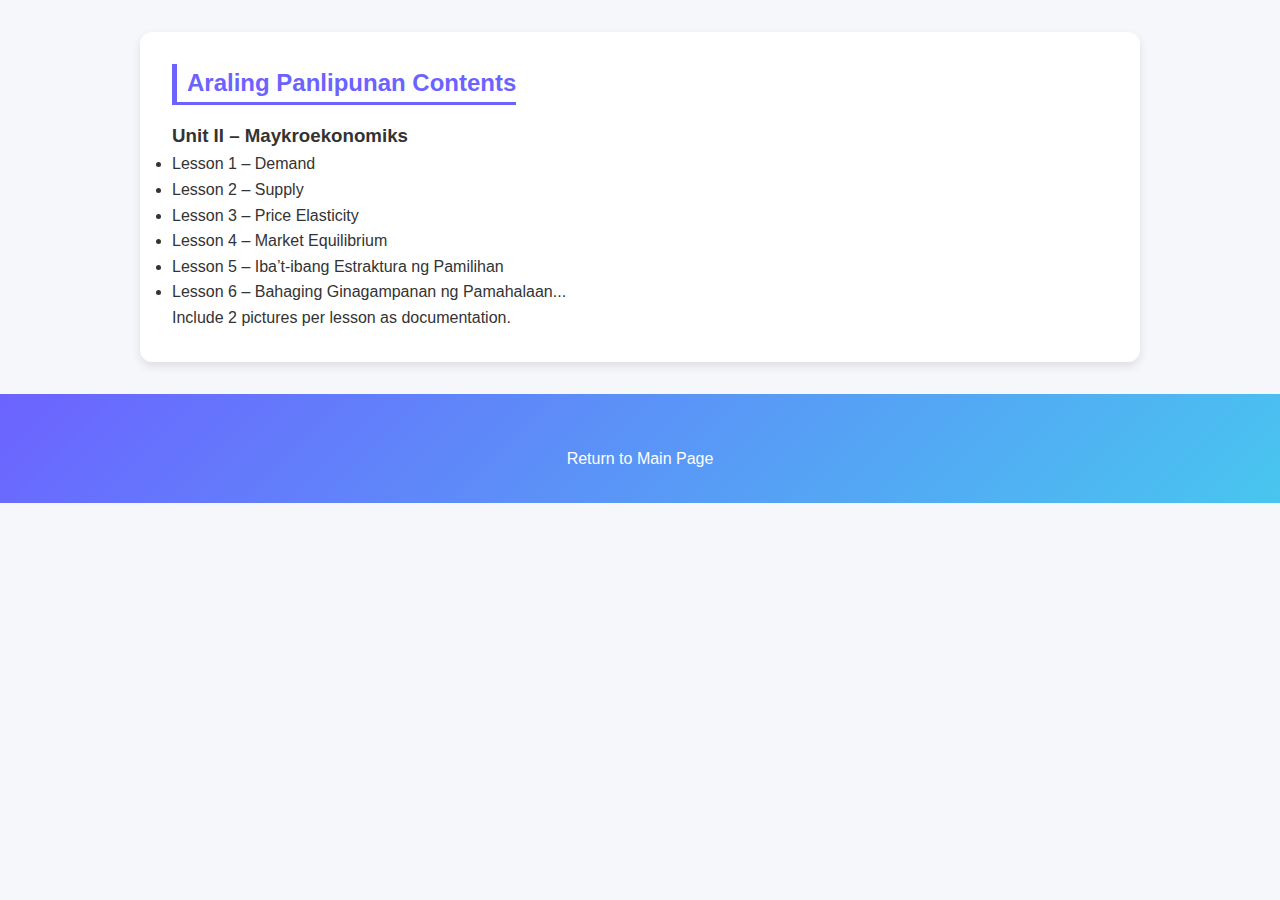
<file: AP.html>
<DOCTYPE html>
<html>
    <head> <title> TLE ROLLY!</title>
    <link rel="stylesheet" href="PERSONAL.css">
</head>

    <body>
  <section id="ap">
    <h2>Araling Panlipunan Contents</h2>
    <h3>Unit II – Maykroekonomiks</h3>
    <ul>
      <li>Lesson 1 – Demand</li>
      <li>Lesson 2 – Supply</li>
      <li>Lesson 3 – Price Elasticity</li>
      <li>Lesson 4 – Market Equilibrium</li>
      <li>Lesson 5 – Iba’t-ibang Estraktura ng Pamilihan</li>
      <li>Lesson 6 – Bahaging Ginagampanan ng Pamahalaan...</li>
    </ul>
    <p>Include 2 pictures per lesson as documentation.</p>
  </section>

  <header> <nav>
<a href="index.html"> Return to Main Page</a>
</nav></header>
</body>

</html>
</file>
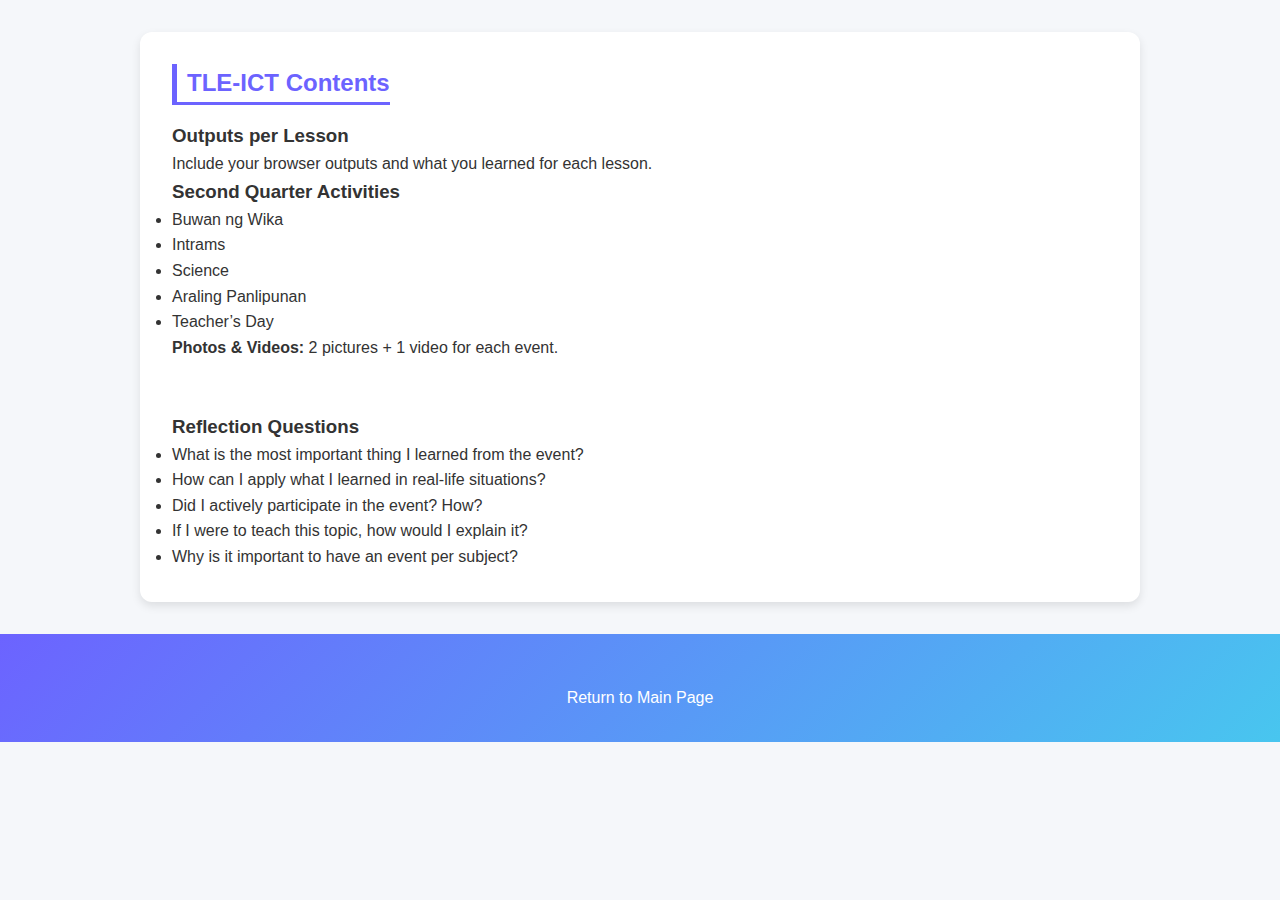
<file: ICT.html>
<DOCTYPE html>
<html>
    <head> <title> TLE ROLLY!</title>
    <link rel="stylesheet" href="PERSONAL.css">
</head>

    <body>
 <section id="ict">
    <h2>TLE-ICT Contents</h2>
    <h3>Outputs per Lesson</h3>
    <p>Include your browser outputs and what you learned for each lesson.</p>

    <h3>Second Quarter Activities</h3>
    <ul>
      <li>Buwan ng Wika</li>
      <li>Intrams</li>
      <li>Science</li>
      <li>Araling Panlipunan</li>
      <li>Teacher’s Day</li>
    </ul>

    <p><strong>Photos & Videos:</strong> 2 pictures + 1 video for each event.</p>
<br><br>
    <h3>Reflection Questions</h3>
    <ul class="reflection-questions">
      <li>What is the most important thing I learned from the event?</li>
      <li>How can I apply what I learned in real-life situations?</li>
      <li>Did I actively participate in the event? How?</li>
      <li>If I were to teach this topic, how would I explain it?</li>
      <li>Why is it important to have an event per subject?</li>
    </ul>
  </section>

 <header> <nav>
<a href="index.html"> Return to Main Page</a>
</nav></header>

    </body>
</file>
<file: PERSONAL.css>
* {
    margin:0;
    padding:0;
    box-sizing: border-box;
    font-family: 'Poppins',sans-serif;
}

body {
background:#f5f7fa;
color: #333;
line-height: 1.6;
}

header{
 background: linear-gradient(135deg, #6c63FF, #48C6EF);   
 color:white;
 padding: 2rem 0;
 text-align: center;
}

a{
    text-decoration:none;
    color:inherit;
}
   header h1 {
      font-size: 2.5rem;
    }

    header p {
      font-size: 1.2rem;
      margin-top: 0.5rem;
    }

 nav {
      margin-top: 1.2rem;
    }

    nav a {
      margin: 0 15px;
      font-weight: 500;
      transition: color 0.3s;
    }

    nav a:hover {
      color: #FFD369;
    }

    section {
      max-width: 1000px;
      margin: 3rem auto;
      padding: 0 20px;
    }

    h2 {
      color: #4a4a8c;
      margin-bottom: 1rem;
      border-left: 5px solid #6C63FF;
      padding-left: 10px;
    }

.about{
text-align: none;
}
.about img {
    width: 150px;
    height: 150px;
border-radius: 50%;
margin-bottom: 1.2rem ;
margin-right: 15rem;
box-shadow: 0 4px 15px rbga(0,0,0,0.1);
float: right;
}

.projects{
    display: grid;
    grid-template-columns: repeat(autofit,minmax(250px,1fr));
    gap:20px;

}

.project-card{background:white;
border-radius: 12px;
padding: 20px;
box-shadow: 0 4px 12px rgba(0,0,0,0.08);
  transition: transform 0.3s;

  }
.project-card:hover {
  transform: translateY(-8px);
}



section {
  max-width: 1000px;
  margin: 2rem auto;
  background: white;
  padding: 2rem;
  border-radius: 12px;
  box-shadow: 0 4px 10px rgba(0, 0, 0, 0.1);
}

section h2 {
  color: #6C63FF;
  border-bottom: 3px solid #6C63FF;
  display: inline-block;
  margin-bottom: 1rem;
}


.photo-gallery img {
  width: 200px;
  height: 150px;
  object-fit: cover;
  margin: 10px;
  border-radius: 10px;
  box-shadow: 0 2px 6px rgba(0, 0, 0, 0.2);
  transition: transform 0.3s;
}

.photo-gallery img:hover {
  transform: scale(1.05);
}


footer {
  text-align: center;
  padding: 1.5rem 0;
  background: #eee;
  margin-top: 3rem;
  font-size: 0.9rem;
  color: #555;
}
</file>
